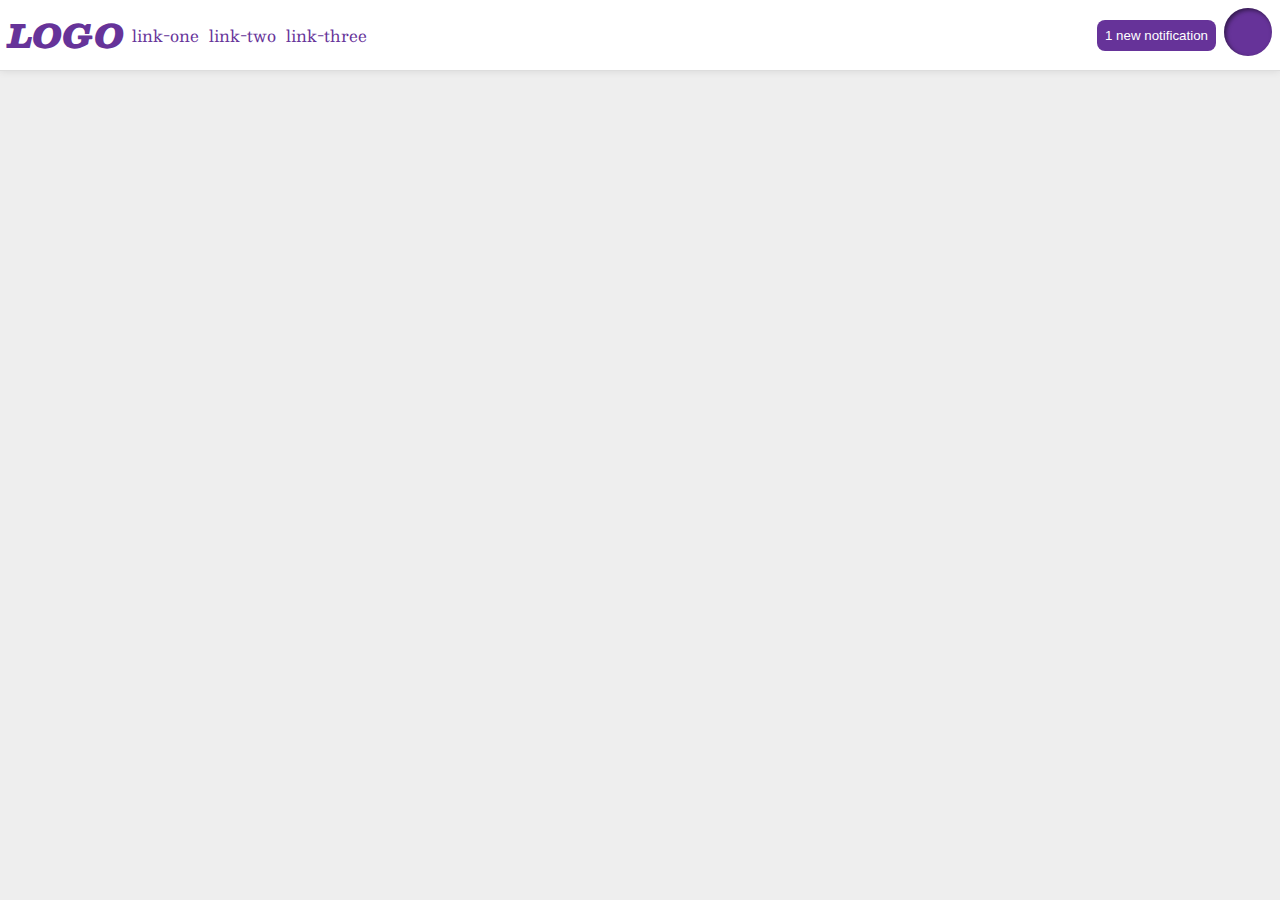
<file: flex/03-flex-header-2/index.html>
<!DOCTYPE html>
<html lang="en">
  <head>
    <meta charset="UTF-8">
    <meta http-equiv="X-UA-Compatible" content="IE=edge">
    <meta name="viewport" content="width=device-width, initial-scale=1.0">
    <title>Flex Header 2</title>
    <link rel="stylesheet" href="style.css">
  </head>
  <body>
    <div class="header">
      <div class="logo">
        LOGO
      </div>
      <ul class="left-links">
        <li class="one"><a href="google.com">link-one</a></li>
        <li class="two"><a href="google.com">link-two</a></li>
        <li class="three"><a href="google.com">link-three</a></li>
      </ul>
      <button class="right-notif">
        1 new notification
      </button>
      <div class="right-prof"></div>
    </div>
  </body>
</html>
</file>
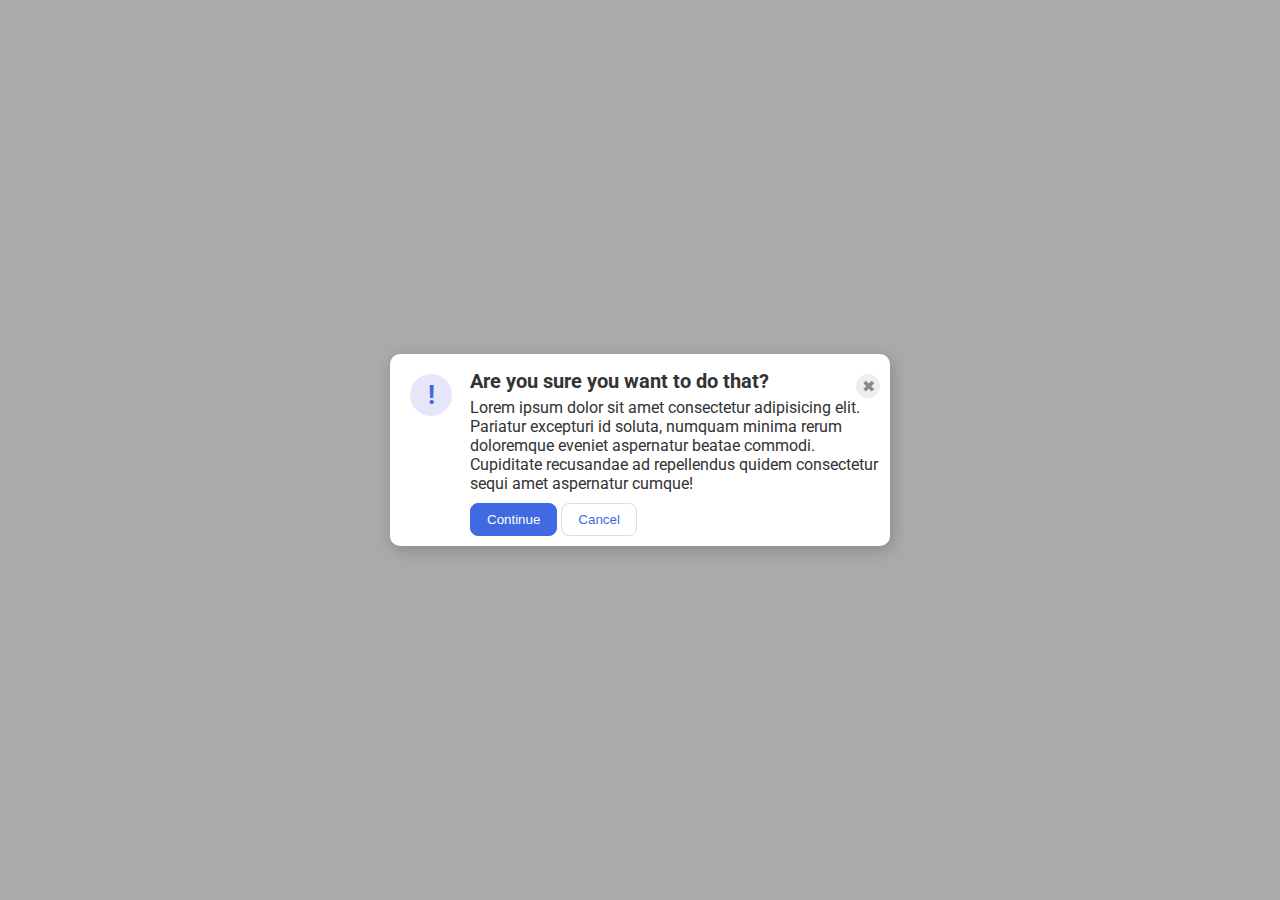
<file: flex/05-flex-modal/index.html>
<!DOCTYPE html>
<html lang="en">
  <head>
    <meta charset="UTF-8">
    <meta http-equiv="X-UA-Compatible" content="IE=edge">
    <meta name="viewport" content="width=device-width, initial-scale=1.0">
    <link rel="stylesheet" href="style.css">
    <title>Modal</title>
  </head>
  <body>
    <div class="modal">
      <div class="icon">!</div>
      <div class="container1">
        <div class="header">Are you sure you want to do that?
        <button class="close-button">✖</button>
      </div>
      <div class="text">Lorem ipsum dolor sit amet consectetur adipisicing elit. Pariatur excepturi id soluta, numquam minima rerum doloremque eveniet aspernatur beatae commodi. Cupiditate recusandae ad repellendus quidem consectetur sequi amet aspernatur cumque!</div>
      <button class="continue">Continue</button>
      <button class="cancel">Cancel</button>
    </div>

    </div>
  </body>
</html>
</file>
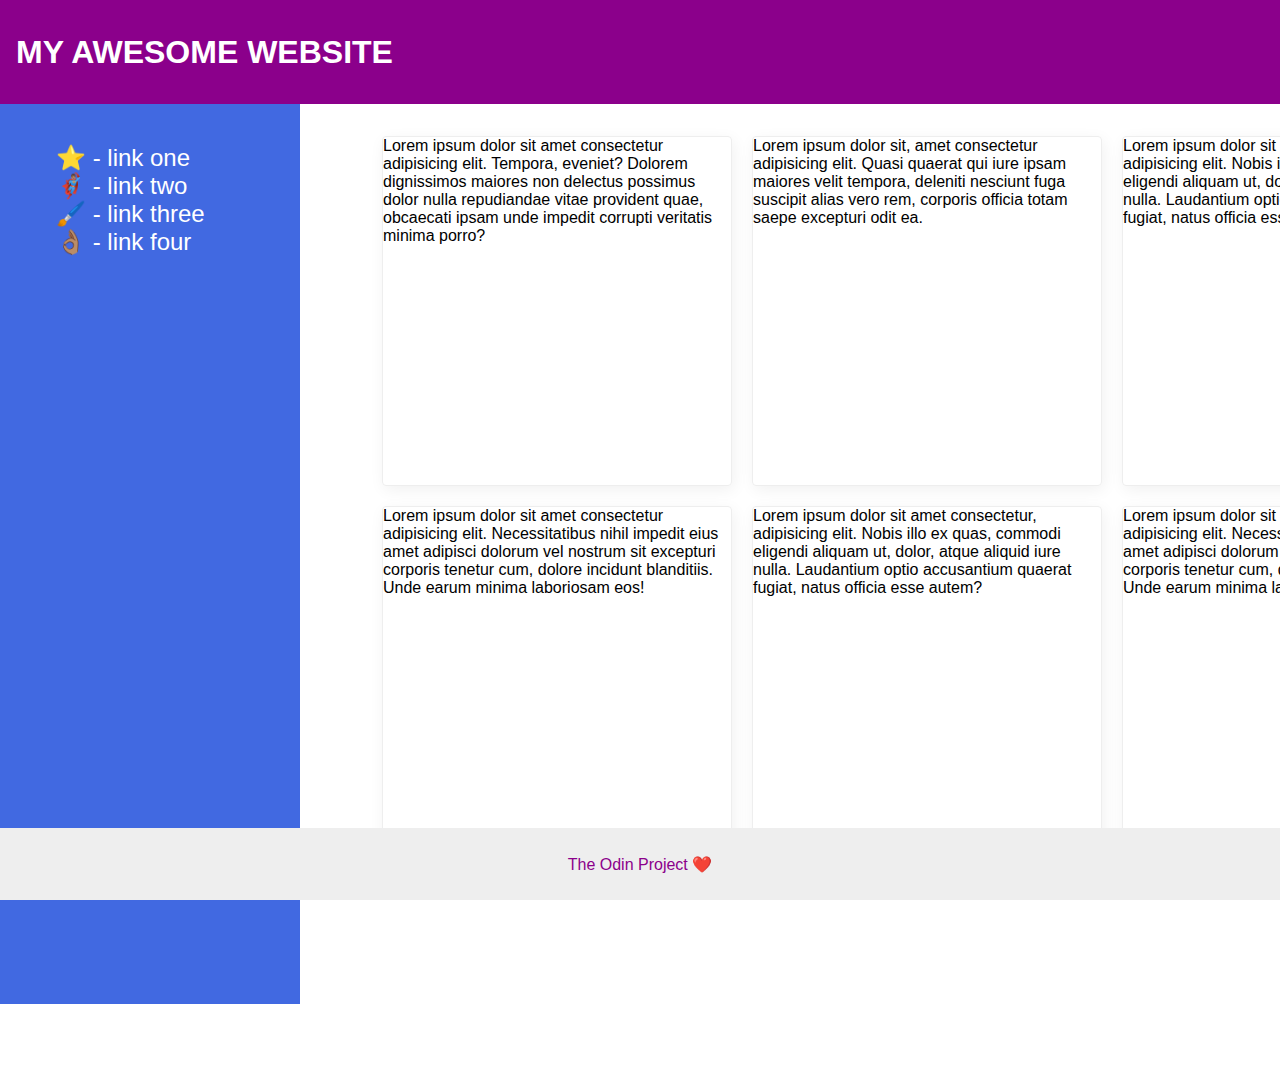
<file: flex/07-flex-layout-2/index.html>
<!DOCTYPE html>
<html lang="en">
  <head>
    <meta charset="UTF-8">
    <meta http-equiv="X-UA-Compatible" content="IE=edge">
    <meta name="viewport" content="width=device-width, initial-scale=1.0">
    <title>The Holy Grail</title>
    <link rel="stylesheet" href="style.css">
  </head>
  <body>
    <div class="header">
      MY AWESOME WEBSITE
    </div>
    
    <div class="sidebar">
      <ul>
        <li><a href="#">⭐ - link one</a></li>
        <li><a href="#">🦸🏽‍♂️ - link two</a></li>
        <li><a href="#">🖌️ - link three</a></li>
        <li><a href="#">👌🏽 - link four</a></li>
      </ul>
    </div>

    <div class="card-section">
    <div class="card">Lorem ipsum dolor sit amet consectetur adipisicing elit. Tempora, eveniet? Dolorem dignissimos maiores non delectus possimus dolor nulla repudiandae vitae provident quae, obcaecati ipsam unde impedit corrupti veritatis minima porro?</div>
    <div class="card">Lorem ipsum dolor sit, amet consectetur adipisicing elit. Quasi quaerat qui iure ipsam maiores velit tempora, deleniti nesciunt fuga suscipit alias vero rem, corporis officia totam saepe excepturi odit ea.</div>
    <div class="card">Lorem ipsum dolor sit amet consectetur, adipisicing elit. Nobis illo ex quas, commodi eligendi aliquam ut, dolor, atque aliquid iure nulla. Laudantium optio accusantium quaerat fugiat, natus officia esse autem?</div>
    <div class="card">Lorem ipsum dolor sit amet consectetur adipisicing elit. Necessitatibus nihil impedit eius amet adipisci dolorum vel nostrum sit excepturi corporis tenetur cum, dolore incidunt blanditiis. Unde earum minima laboriosam eos!</div>
    <div class="card">Lorem ipsum dolor sit amet consectetur, adipisicing elit. Nobis illo ex quas, commodi eligendi aliquam ut, dolor, atque aliquid iure nulla. Laudantium optio accusantium quaerat fugiat, natus officia esse autem?</div>
    <div class="card">Lorem ipsum dolor sit amet consectetur adipisicing elit. Necessitatibus nihil impedit eius amet adipisci dolorum vel nostrum sit excepturi corporis tenetur cum, dolore incidunt blanditiis. Unde earum minima laboriosam eos!</div>
    </div>
    
    <div class="footer">
      The Odin Project ❤️
    </div>
  </body>
</html>
</file>
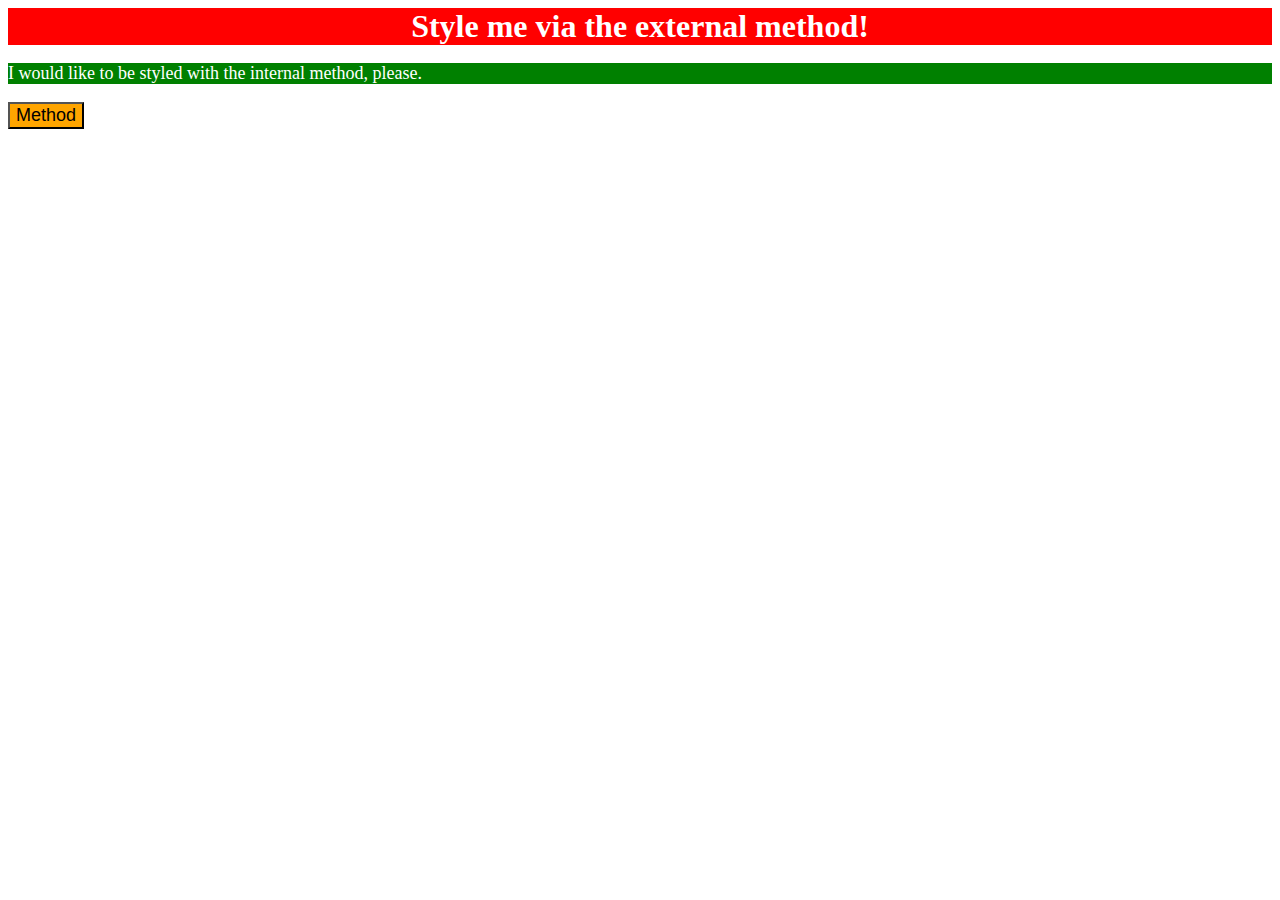
<file: foundations/01-css-methods/index.html>
<!DOCTYPE html>
<html lang="en">
  <head>
    <meta charset="UTF-8">
    <meta http-equiv="X-UA-Compatible" content="IE=edge">
    <meta name="viewport" content="width=device-width, initial-scale=1.0">
    <title>Methods for Adding CSS</title>
      <link rel="stylesheet" href="style.css" />
      <style>
        p {
          background-color: green;
          color: white;
          font-size: 18px;
        }
      </style>
  </head>
  <body>
    <div>Style me via the external method!</div>
    <p>I would like to be styled with the internal method, please.</p>
    <button style="background-color: orange; font-size: 18px;">Method</button>
  </body>
</html>
</file>
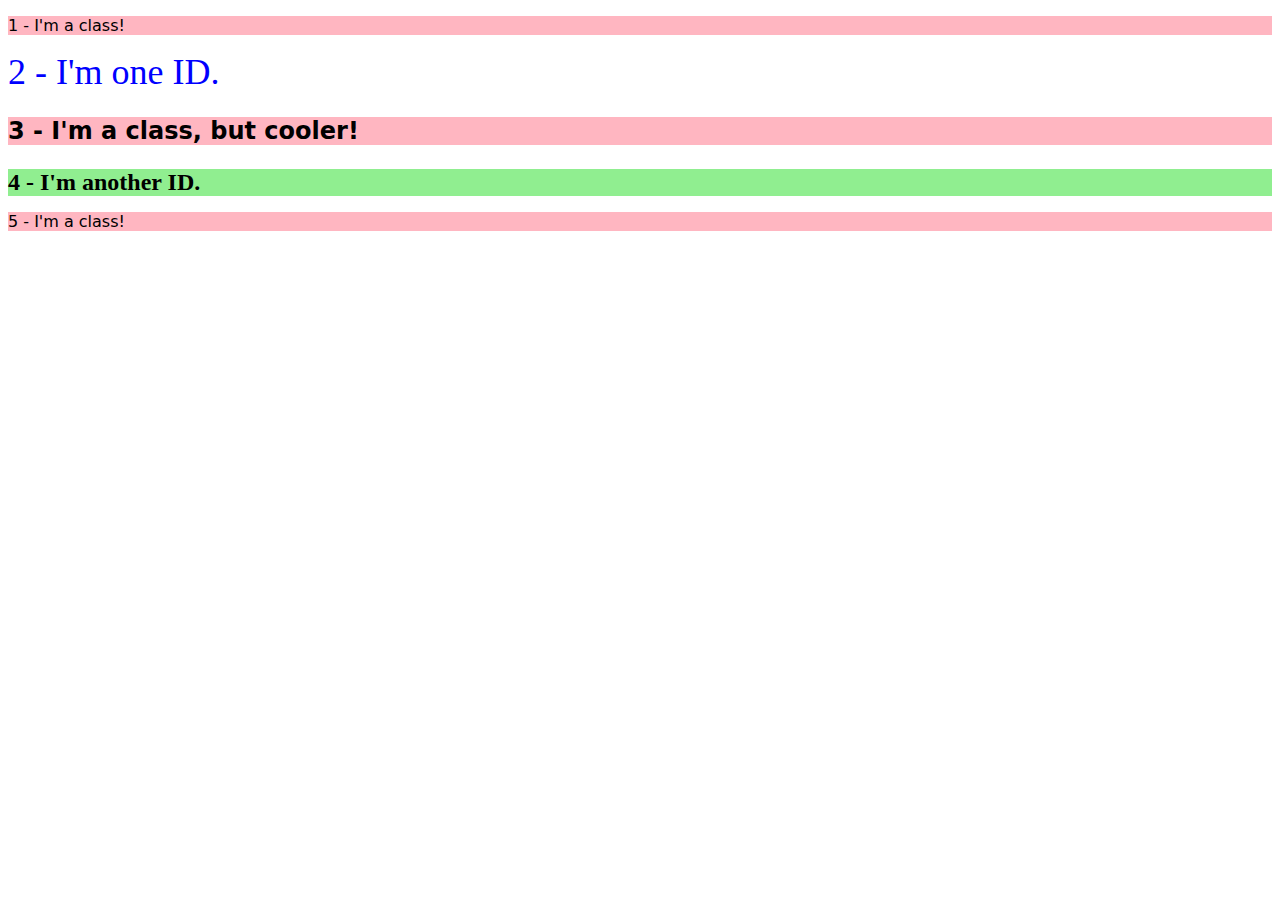
<file: foundations/02-class-id-selectors/index.html>
<!DOCTYPE html>
<html lang="en">
  <head>
    <meta charset="UTF-8">
    <meta http-equiv="X-UA-Compatible" content="IE=edge">
    <meta name="viewport" content="width=device-width, initial-scale=1.0">
    <title>Class and ID Selectors</title>
    <link rel="stylesheet" href="style.css">
  </head>
  <body>
    <p class="class-text">1 - I'm a class!</p>
    <div id="blue-text">2 - I'm one ID.</div>
    <p class="class-text" id="cool">3 - I'm a class, but cooler!</p>
    <div id="green-text">4 - I'm another ID.</div>
    <p class="class-text">5 - I'm a class!</p>
  </body>
</html>
</file>
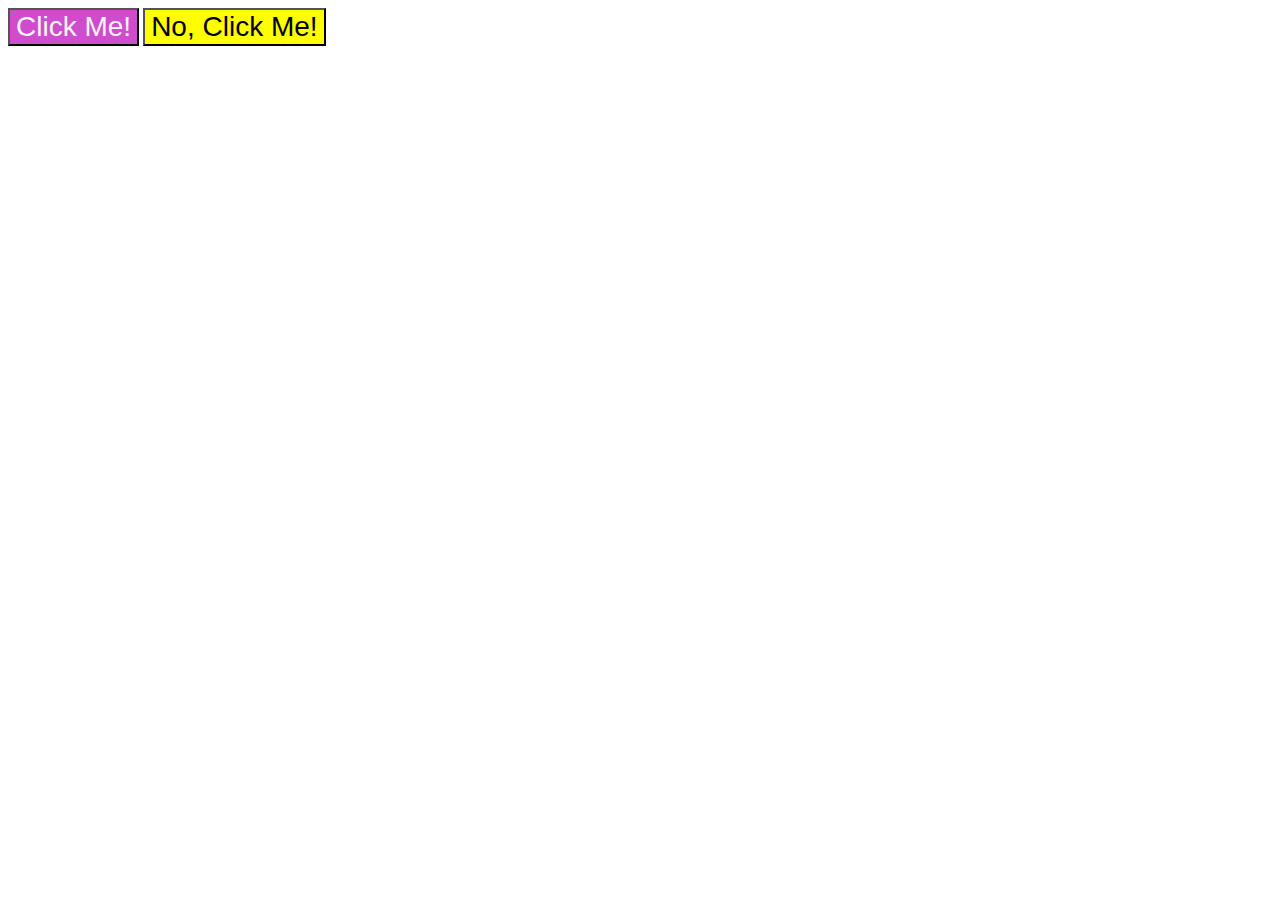
<file: foundations/03-grouping-selectors/index.html>
<!DOCTYPE html>
<html lang="en">
  <head>
    <meta charset="UTF-8">
    <meta http-equiv="X-UA-Compatible" content="IE=edge">
    <meta name="viewport" content="width=device-width, initial-scale=1.0">
    <title>Grouping Selectors</title>
    <link rel="stylesheet" href="style.css">
  </head>
  <body>
    <button class="blackme">Click Me!</button>
    <button class="yellowme">No, Click Me!</button>
  </body>
</html>
</file>
<file: flex/03-flex-header-2/style.css>
/* this is some magical font-importing.  
you'll learn about it later. */
@import url('https://fonts.googleapis.com/css2?family=Besley:ital,wght@0,400;1,900&display=swap');

body {
  margin: 0;
  background: #eee;
  font-family: Besley, serif;
}

.header {
  background: white;
  border-bottom: 1px solid #ddd;
  box-shadow: 0 0 8px rgba(0,0,0,.1);
  display: flex;
}

.right-prof {
  background: rebeccapurple;
  box-shadow: inset 2px 2px 4px rgba(0,0,0,.5);
  border-radius: 50%;
  width: 48px;
  height: 48px;
  margin: 8px;
  align-items: center;
}

.logo {
  color: rebeccapurple;
  font-size: 32px;
  font-weight: 900;
  font-style: italic;
  align-items: center;
  margin: 8px;
}

button {
  border: none;
  border-radius: 8px;
  background: rebeccapurple;
  color: white;
  padding: 8px;
  margin-left: auto;
  align-self: center;
}

a {
  /* this removes the line under our links */
  text-decoration: none;
  color: rebeccapurple;
}

ul {
  list-style-type: none;
  display: flex;
  margin: 0;
  padding: 0;
  gap: 10px;
  align-items: center;
}
</file>
<file: flex/05-flex-modal/style.css>
@import url('https://fonts.googleapis.com/css2?family=Roboto:wght@400;700&display=swap');

html, body {
  height: 100%;
}

body {
  font-family: Roboto, sans-serif;
  margin: 0;
  background: #aaa;
  color: #333;
  /* I'll give you this one for free lol */
  display: flex;
  align-items: center;
  justify-content: center;
}

.modal {
  background: white;
  width: 480px;
  border-radius: 10px;
  box-shadow: 2px 4px 16px rgba(0,0,0,.2);
  padding: 10px;
  display:flex;
}

.icon {
  color: royalblue;
  font-size: 26px;
  font-weight: 700;
  background: lavender;
  width: 42px;
  height: 42px;
  border-radius: 50%;
  margin: 10px;
  display: flex;
  flex-shrink: 0;
  justify-content: center;
  align-items: center;
}

.close-button {
  background: #eee;
  border-radius: 50%;
  color: #888;
  font-weight: 400;
  font-size: 16px;
  height: 24px;
  width: 24px;
  display: flex;
  align-items: center;
  justify-content: center;
  border: 1px solid #eee;
  margin-left: auto;
  padding: 0;
  align-self: flex-start;
}

button {
  cursor: pointer;
  padding: 8px 16px;
  border-radius: 8px;
  margin-top: 10px;
}

button.continue {
  background: royalblue;
  border: 1px solid royalblue;
  color: white;
  margin-left: 8px;
}

button.cancel {
  background: white;
  border: 1px solid #ddd;
  color: royalblue;
}

.header {
  font-weight: 700;
  font-size: 20px;
  margin-left: 8px;
  display: flex;
  justify-content: space-between;
  align-items: center;
}

.text {
  margin-left: 8px;
}
</file>
<file: flex/07-flex-layout-2/style.css>
body {
  font-family: -apple-system, BlinkMacSystemFont, 'Segoe UI', Roboto, Oxygen, Ubuntu, Cantarell, 'Open Sans', 'Helvetica Neue', sans-serif;
  min-height: 100vh;
  margin: 0;
  display: flex;
  flex-direction: column;
  height: 100%;
}

ul {
  list-style: none;
}

a {
  color: white;
  font-size: 24px;
  text-decoration: none;
}


.header {
  height: 72px;
  background: darkmagenta;
  color: white;
  font-size: 32px;
  font-weight: 900;
  padding: 16px;
  display: flex;
  align-items: center;
  position: absolute;
  width: 100%;
}

.footer {
  height: 72px;
  background: #eee;
  color: darkmagenta;
  display: flex;
  position: fixed;
  justify-content: center;
  align-items: center;
  width: 100%;
  bottom: 0;
}

.sidebar {
  width: 300px;
  background: royalblue;
  box-sizing: border-box;
  padding: 16px;
  display: flex;
  flex-shrink: 0;
  font-size: 24px;
  color: white;
  position: absolute;
  top: 104px;
  height: 100vh;
}

.card {
  border: 1px solid #eee;
  box-shadow: 2px 4px 16px rgba(0,0,0,.06);
  border-radius: 4px;
}

.card-section {
  padding: 32px;
  display: grid;
  flex-wrap: wrap;
  position: absolute;
  top: 104px;
  left: 350px;
  gap: 20px;
  grid-template-columns: 350px 350px 350px;
  grid-template-rows: 350px 350px 350px;
  height: 100vh;
  top: 104px;
}
</file>
<file: foundations/01-css-methods/style.css>
div {
background-color: red;
color: white;
font-size: 32px;    
text-align: center;
font-weight: 800;
}
</file>
<file: foundations/02-class-id-selectors/style.css>
.class-text {
  background-color: #ffb6c1;  
  font-family: Verdana, "DejaVu Sans", sans-serif;
}

#blue-text {
    color: rgb(0, 0, 255);
    font-size: 36px;
}

.class-text#cool {
   font-size: 24px; 
   font-weight: 700;
}

#green-text {
    background-color: #90ee90;
    font-size: 24px;
    font-weight: 700;
}
</file>
<file: foundations/03-grouping-selectors/style.css>
.blackme,
.yellowme {
   font-size: 28px; 
   font-family: Helvetica, "Times New Roman", sans-serif;

}
.blackme {
    background-color: #cf4ccf;
    color: whitesmoke;

}

.yellowme {
    background-color: yellow;
}
</file>
